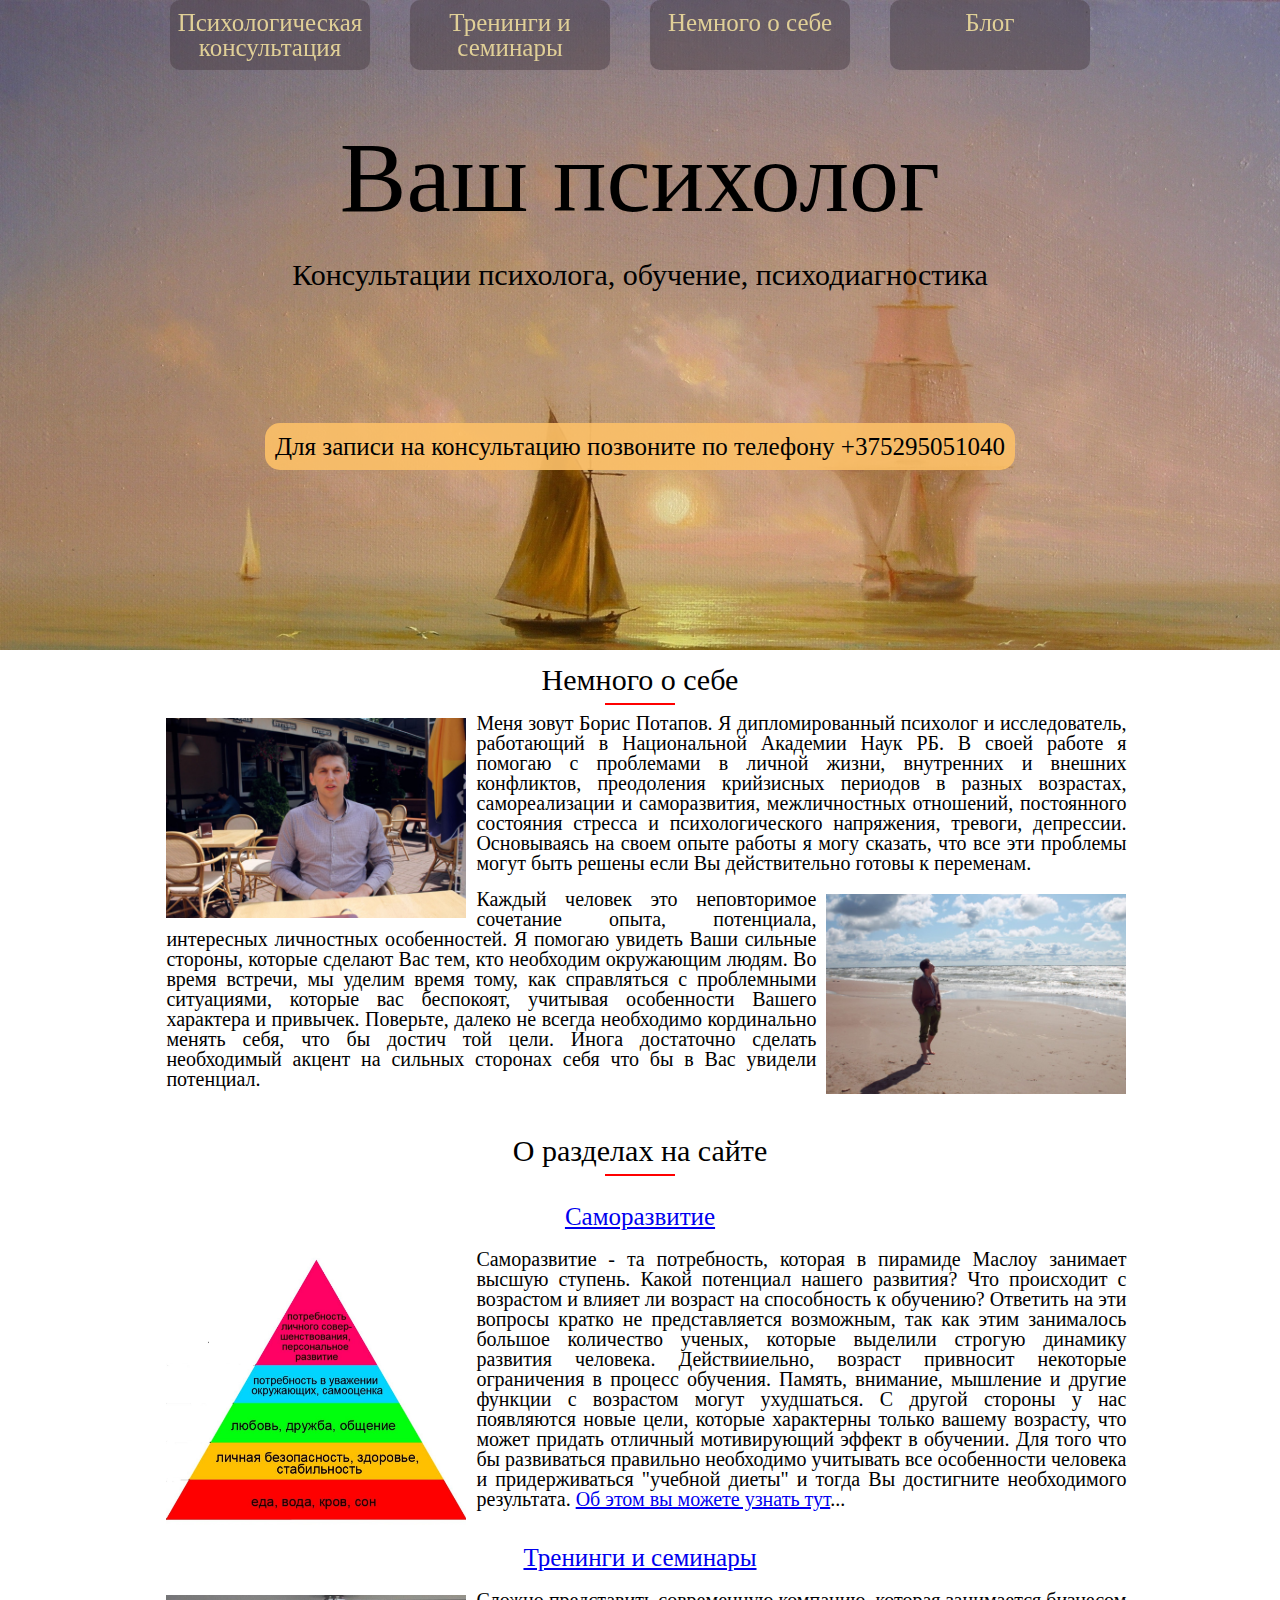
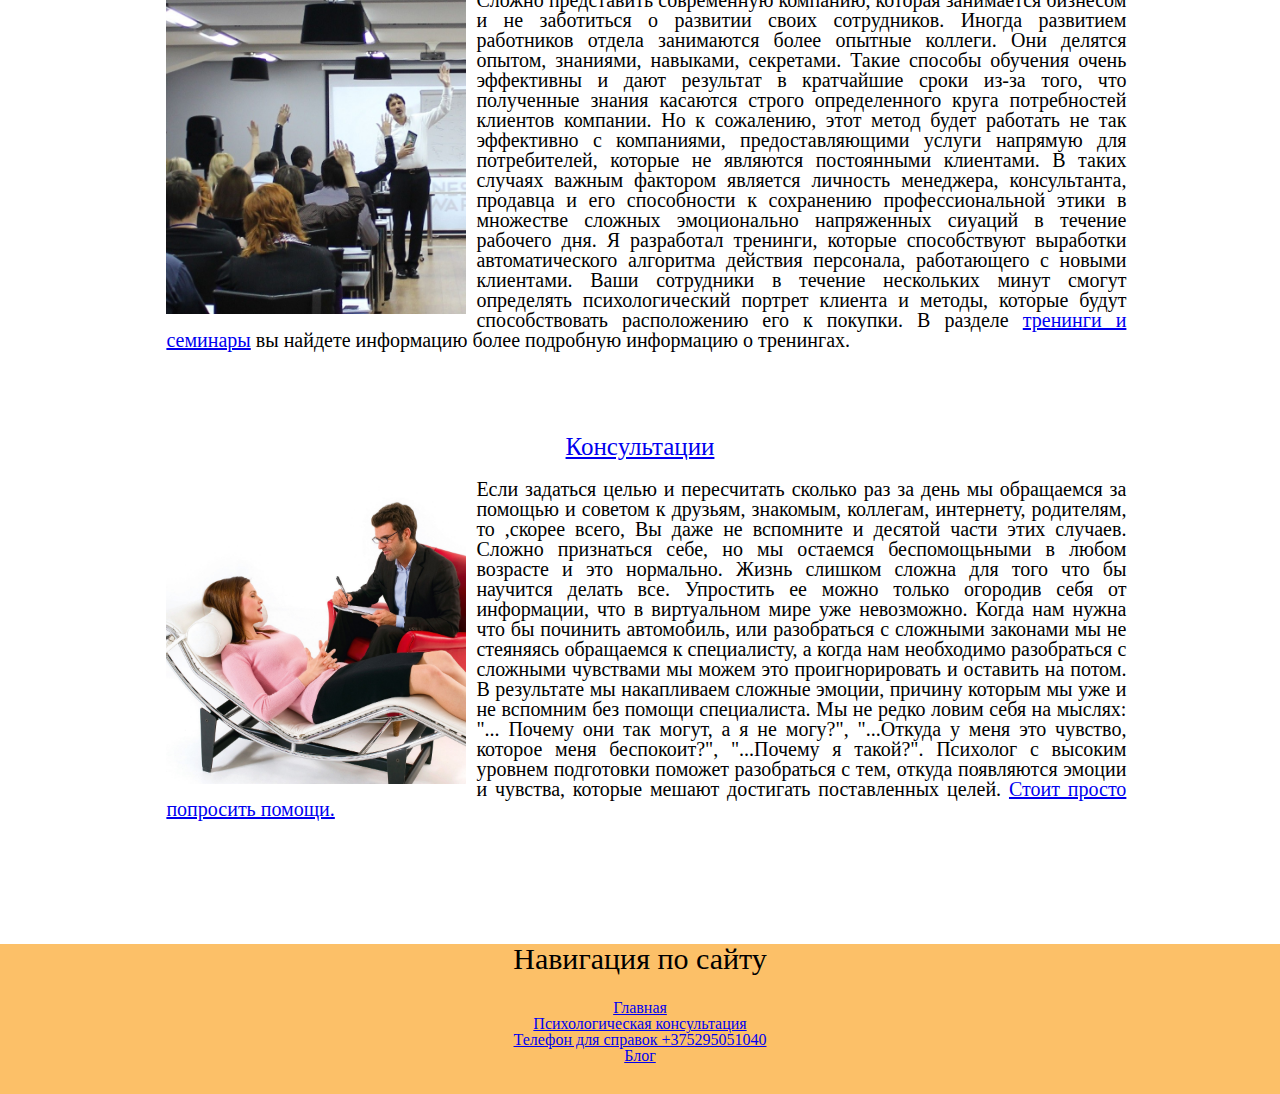
<file: index.html>
<!DOCTYPE html>
<html>
<head>
<meta charset = "utf-8"/>
<title> Ваш психолог </title>
<link rel="stylesheet" href="style.css">
</head>

<body id="body">
<div id="starting-page">
		<div id="conteiner">
			<ul id="touch-menu"> 
			<li id="menu-button" > <a href="#">Психологическая консультация</a></li>
				<li id="menu-button"><a href="#">Тренинги и семинары</a></li>
				<li id="menu-button"><a href="#"> Немного о себе </a> </li>
				<li id="menu-button"><a href="#"> Блог </a> </li>
			</ul>
			<nav id="nav">
			<ul id="menu">
				<li id="menu-button" > <a href="#">Психологическая консультация</a>
						<ul>
								
								<li id="b2" > Личностный рост
											<ul id="submenu">
												<li id="submenu-button"><a href="Vizualnaia_psychodiagnostika.html">Визуальная психодиагностика</a></li>
												<li id="submenu-button"> <a href="Komunikacii.html">Построение коммуникации</a></li>
												<li id="submenu-button"><a href="Obychenie.html">Эффективное обучение</a></li>
											</ul>
								
								</li>
								<li id="b2"><a href="depressia.html"> Депрессия, тревожности, страхи</a></li>

						</ul>
				</li>
				<li id="menu-button"><a href="#">Тренинги и семинары</a>
					<ul>
							<li id="b3" > <a href="#">Для HR-специалистов</a>
								<ul id="submenu2">
									<li id="submenu2-button"><a href="HR.html">Как увидеть сильные и слабые стороны будущего работника?</a>
									</li>
								</ul>
							</li >
							<li id="b3" > Для менеджеров
								<ul id="submenu2">
									<li id="submenu2-button"><a href="maneger.html">Как увидеть сильные и слабые стороны подчиненного?</a>
									</li>
								</ul>
							</li >
							<li id="b3" > Для продавцов
								<ul id="submenu2">
									<li id="submenu2-button"><a href="Prodavcu.html">Как видеть характер покупателя?</a>
									</li>
								</ul>
							</li >
							<li id="b3" > Для родителей
								<ul id="submenu2">
									<li id="submenu2-button"><a href="Roditel.html">Как увидеть способности ребенка и помочь их развить</a>
									</li>
								</ul>
							</li >
					</ul>
				</li>
				<li id="menu-button"><a href="#"> Немного о себе </a> </li>
				<li id="menu-button"><a href="#"> Блог </a> </li>
			</ul>
			</nav>
		</div>
	<br/>
	<br/>
    <br/>
	<br/>
	<br/>
	<br/>
	<br/>
	<br/>

					<div align="center"><span  id="class1" > Ваш психолог </span></div>
					<br/>
					<br/>
					<div align="center"><span id="class2"> Консультации психолога, обучение, психодиагностика</span></div>
					<br/>
					<br/>
	<br/>
	<br/>
	<br/>
	<br/>
	<br/>
	<br/>
	<br/>
					<div id="phone" "><span id="button"> Для  записи на консультацию позвоните по телефону +375295051040</span></div>
					
</div>
<div > 
		<div  >

			<h1 id="about" > Немного о себе </h1> 
			<hr>
			
					<p id="text"> <img src="img/I1.jpg" 
					width="300"  alt="Иллюстрация" align="left" vspace="5" hspace="5" id="picture-left"> 
					Меня зовут Борис Потапов. Я дипломированный психолог и исследователь, работающий в Национальной Академии Наук РБ.
					В своей работе я помогаю с проблемами в личной жизни, внутренних и внешних конфликтов, преодоления крийзисных периодов в разных возрастах, самореализации и саморазвития, 
					 межличностных отношений, постоянного состояния стресса и психологического напряжения, тревоги, депрессии. Основываясь на своем опыте работы я могу сказать,
					 что все эти проблемы могут быть решены если Вы действительно готовы к переменам.					
					</p>
					<br/>
					<p id="text"> <img src="img/I2.jpg" width="300"  alt="Иллюстрация" align="right" vspace="5" hspace="5" id="picture-right">
					Каждый человек это неповторимое сочетание опыта, потенциала, интересных личностных особенностей.
					Я помогаю увидеть Ваши сильные стороны, которые сделают Вас тем, кто необходим окружающим людям. 
					Во время встречи, мы уделим время тому, как справляться с проблемными ситуациями, которые вас беспокоят, учитывая особенности Вашего характера и привычек. Поверьте, 
					 далеко не всегда необходимо кординально менять себя, что бы достич той цели. Инога достаточно сделать необходимый акцент на сильных сторонах себя что бы в Вас увидели потенциал. 
					</p>
					<br/>

					<br/>
		
		</div >
</div >
<h1 id="about" > О разделах на сайте </h1>
<hr>
<h2 id="patrofsite" ><a href="Obychenie.html">Саморазвитие</a>  </h2>
	<div>
			<p id="text"> <img src="img/саморазвитие.jpg" 
					width="300"  alt="Иллюстрация" align="left" vspace="5" hspace="5" id="picture-left"> 
					Саморазвитие - та потребность, которая в пирамиде Маслоу занимает высшую ступень.
 Какой потенциал нашего развития? Что происходит с возрастом и влияет ли возраст на способность к обучению? Ответить на эти вопросы кратко
не представляется возможным, так как этим занималось большое количество ученых, которые выделили строгую динамику развития человека.
Действииельно, возраст привносит некоторые ограничения в процесс обучения. Память, внимание, мышление и другие функции с возрастом могут ухудшаться. 
С другой стороны у нас появляются новые цели,
 которые характерны только вашему возрасту, что может придать отличный мотивирующий эффект в обучении.
 Для того что бы развиваться правильно необходимо учитывать все особенности человека и придерживаться "учебной диеты" и тогда Вы достигните необходимого результата. <a href="Obychenie.html">Об этом вы можете узнать тут</a>... </p>
				
	</div>
			<br/>	
	
	<div>
	 <h2 id="patrofsite" ><a href="Obychenie.html">Тренинги и семинары</a>  </h2>
	<p id="text"> <img src="img/тренинг1.jpg" 
					width="300"  alt="Иллюстрация" align="left" vspace="5" hspace="5" id="picture-left"> 
					Сложно представить современную компанию, которая занимается бизнесом и не заботиться о развитии своих сотрудников. 
					Иногда развитием работников отдела занимаются более опытные коллеги. Они делятся опытом, знаниями, навыками, секретами. Такие способы обучения очень эффективны
					и дают результат в кратчайшие сроки из-за того, что полученные знания касаются строго определенного круга потребностей клиентов компании. Но к сожалению, этот метод
					будет работать не так эффективно с компаниями, предоставляющими услуги напрямую для потребителей, которые не являются постоянными клиентами.
					В таких случаях важным фактором является личность менеджера, консультанта, продавца и его способности к сохранению профессиональной этики в множестве сложных эмоционально напряженных
					сиуаций в течение рабочего дня. Я разработал тренинги, которые способствуют выработки автоматического алгоритма действия персонала, работающего с новыми клиентами.
					 Ваши сотрудники в течение нескольких минут смогут определять психологический портрет клиента и методы, которые будут способствовать расположению его к покупки.
					 В разделе <a href="Obychenie.html">тренинги и семинары</a> вы найдете информацию более подробную информацию о тренингах.</p>
	</div>
	<br/>
	<br/>
	<br/>
	<br/>
<div id="consultation"> <h2 id="patrofsite" ><a href="depressia.html">Консультации</a>  </h2>
	<p id="text"> <img src="img/консультация1.jpg" 
					width="300"  alt="Иллюстрация" align="left" vspace="5" hspace="5" id="picture-left"> 
					Если задаться целью и пересчитать сколько раз за день мы обращаемся за помощью и советом к друзьям, знакомым, коллегам, интернету, родителям, то
					,скорее всего, Вы даже не вспомните и десятой части этих случаев. Сложно признаться себе, но мы остаемся беспомощьными в любом возрасте и это нормально. 
					Жизнь слишком сложна для того что бы научится делать все. Упростить ее можно только огородив себя от информации, что в виртуальном мире уже невозможно.
					Когда нам нужна что бы починить автомобиль, или разобраться с сложными законами мы не стеяняясь обращаемся к специалисту,
					а когда нам необходимо разобраться с сложными чувствами мы можем это проигнорировать и оставить на потом. В результате мы накапливаем сложные эмоции, причину которым 
					мы уже и не вспомним без помощи специалиста. Мы не редко ловим себя на мыслях: "... Почему они так могут, а я не могу?", "...Откуда у меня это чувство, которое меня беспокоит?", "...Почему я такой?".
					Психолог с высоким уровнем подготовки поможет разобраться с тем, откуда появляются эмоции и чувства, которые мешают достигать поставленных целей. <a href="depressia.html">Стоит просто попросить помощи.</a></p>
	</div>
		
	<br/>
	<br/>
	<br/>
	<br/>
	<br/>
	<br/>
	<br/>
	<br/>
	<br/>
	<br/>
	<br/>
	<br/>
	<br/>
	<br/>
	<br/>
	<br/>
	<br/>
	<br/>
	<br/>
	<br/>
	<div id="footer"> 
		<h2 id="h2">Навигация по сайту</h2> 
		<br/>
		<p id="p">
		<a href="index.html"> Главная </a>
			<br/>
			<a href="#"> Психологическая консультация </a>
			<br/>
			<a href="#">Телефон для справок +375295051040 </a>
			<br/>
			<a href="#">Блог </a>
			<br/>
		</p>
		<br/>
	</div>

</body>

</html>
</file>
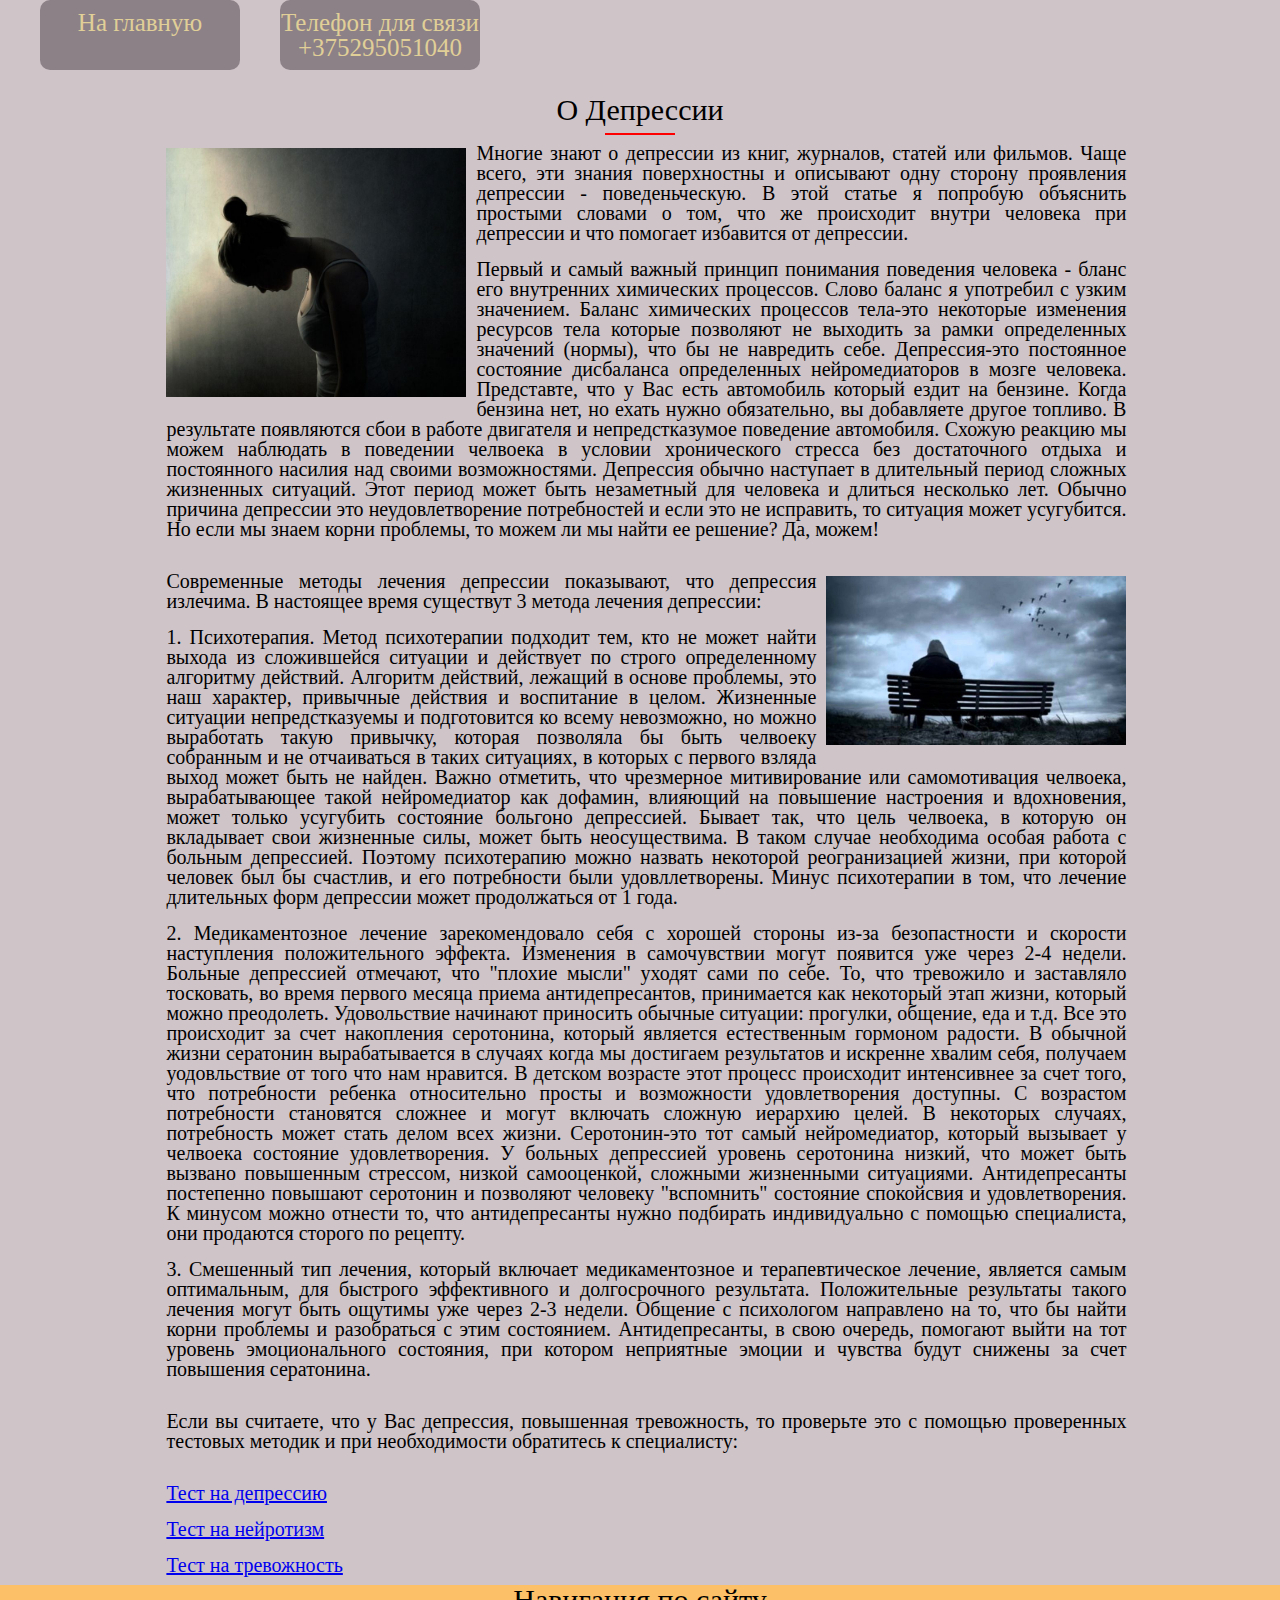
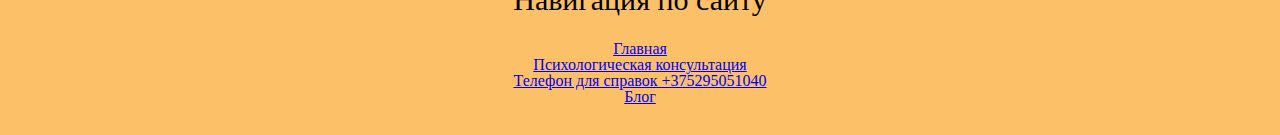
<file: depressia.html>
<!DOCTYPE html>
<html>
<head>
<meta charset = "utf-8"/>
<title> Ваш психолог </title>
<link rel="stylesheet" href="style.css">
</head>
<body id="starting-page-roditel">
<div >
	<ul id="menu">
		<li id="menu-button"> <a href="index.html">На главную</a>
		<li id="menu-button"><a href="#"> Телефон для связи +375295051040 </a> </li>
	</ul> 
</div>
<br/>
<br/>
<br/>
<br/>
<br/>
<div >

			<h1 id="about" > О Депрессии </h1> 
			<hr>
					
					<p id="text"><img src="img/депрессия1.jpg" 
					width="300"  alt="Иллюстрация" align="left" vspace="5" hspace="5" id="picture-left"> Многие знают о депрессии из книг, журналов, статей или фильмов. Чаще всего, эти знания 
					поверхностны и описывают одну сторону проявления депрессии - поведеньческую. В этой статье я попробую объяснить простыми словами о том, что же происходит внутри человека при депрессии и 
					что помогает избавится от депрессии.
					</p>
					<br/>
					<p id="text"> Первый и самый важный принцип понимания поведения человека - бланс его внутренних химических процессов. Слово баланс я употребил с узким значением.
					Баланс химических процессов тела-это некоторые изменения ресурсов тела которые позволяют не выходить за рамки определенных значений (нормы), что бы не навредить себе. Депрессия-это 
					постоянное состояние дисбаланса определенных нейромедиаторов в мозге человека. Представте, что у Вас есть автомобиль который ездит на бензине. 
					Когда бензина нет, но ехать нужно обязательно, вы добавляете другое топливо. В результате появляются сбои в работе двигателя и непредстказумое поведение автомобиля. 
					Схожую реакцию мы можем наблюдать в поведении челвоека в условии хронического стресса без достаточного отдыха и постоянного насилия над своими возможностями.
					Депрессия обычно наступает в длительный период сложных жизненных ситуаций. Этот период может быть незаметный для человека и длиться несколько лет. 
					Обычно причина депрессии это неудовлетворение потребностей и если это не исправить, то ситуация может усугубится. 
					Но если мы знаем корни проблемы, то можем ли мы найти ее решение? Да, можем!</p>
					<br/>
<br/>	
	<p id="text"> <img src="img/депрессия2.jpg" 
					width="300"  alt="Иллюстрация" align="right" vspace="5" hspace="5" id="picture-right"> Современные методы лечения депрессии показывают, что депрессия
					излечима. В настоящее время существут 3 метода лечения депрессии:</p>
					<br/>
					<p id="text">1. Психотерапия. Метод психотерапии подходит тем, кто не может найти выхода из сложившейся ситуации и действует по строго определенному алгоритму действий.
					Алгоритм действий, лежащий в основе проблемы, это наш характер, привычные действия и воспитание в целом. Жизненные ситуации непредстказуемы и подготовится ко всему невозможно, 
					но можно выработать такую привычку, которая позволяла бы быть челвоеку собранным и не отчаиваться в таких ситуациях, в которых с первого взляда выход может быть не найден. 
					Важно отметить, что чрезмерное митивирование или самомотивация челвоека, вырабатывающее такой нейромедиатор как дофамин, влияющий на повышение настроения и вдохновения,
					может только усугубить состояние
						больгоно депрессией. Бывает так, что цель челвоека, в которую он вкладывает свои жизненные силы, может быть неосуществима. В таком случае необходима особая работа с больным депрессией. 
						Поэтому психотерапию можно назвать некоторой реогранизацией жизни, при которой человек был бы счастлив, и его потребности были удовллетворены. 
						Минус психотерапии в том, что 
						лечение длительных форм депрессии может продолжаться от 1 года.</p><br/>
					<p id="text">2. Медикаментозное лечение зарекомендовало себя с хорошей стороны из-за безопастности и скорости наступления положительного эффекта.
					Изменения в самочувствии могут 
					появится уже через 2-4 недели.
					Больные депрессией отмечают, что "плохие мысли" уходят сами по себе. То, что тревожило и заставляло тосковать, во время первого месяца приема антидепресантов, 
					принимается как некоторый этап жизни, 
					который можно преодолеть.
					 Удовольствие начинают приносить обычные ситуации: прогулки, общение, еда и т.д. Все это происходит за счет накопления серотонина, который является естественным гормоном
					 радости. В обычной жизни сератонин вырабатывается в случаях когда мы достигаем результатов и искренне хвалим себя, получаем уодовльствие от того что нам нравится. 
					 В детском возрасте этот процесс происходит интенсивнее за счет того, что потребности ребенка относительно просты и возможности удовлетворения доступны. 
					 С возрастом потребности становятся сложнее и могут включать сложную иерархию целей. В некоторых случаях, 
					потребность может стать делом всех жизни. Серотонин-это тот самый нейромедиатор, который вызывает у челвоека состояние удовлетворения.
					У больных депрессией уровень серотонина низкий, что может быть вызвано 
					повышенным стрессом, низкой самооценкой, сложными жизненными ситуациями. 
					Антидепресанты постепенно повышают серотонин и позволяют человеку "вспомнить" состояние спокойсвия и удовлетворения.
					К минусом можно отнести то, что антидепресанты нужно подбирать индивидуально с помощью специалиста, они продаются сторого по рецепту. </p>
					<br/><p id="text">3. Смешенный тип лечения, который включает медикаментозное и терапевтическое лечение, является самым оптимальным, для быстрого эффективного и долгосрочного 
результата. Положительные результаты такого лечения могут быть ощутимы уже через 2-3 недели. Общение с психологом направлено на то, что бы найти корни проблемы и разобраться с этим состоянием. 
Антидепресанты, в свою очередь, помогают выйти на тот уровень эмоционального состояния, при котором неприятные эмоции и чувства будут снижены за счет повышения сератонина. </p>
	<br/>	
<br/>	
	<p id="text"> Если вы считаете, что у Вас депрессия, повышенная тревожность, то проверьте это с помощью проверенных тестовых методик и при необходимости обратитесь к специалисту:</p>
	<br/>				
		
<br/>
		<p id="text"><a href="https://wikigrowth.ru/tests/test-depressii/">Тест на депрессию</a></p>
<br/>
	<p id="text"><a href="https://psycho-test.org/test.php/test/7">Тест на нейротизм</a></p>
<br/>	
	<p id="text"><a href="https://psychojournal.ru/tests_online/127-test-na-uroven-trevozhnosti-spilbergera-hanina.html">Тест на тревожность</a></p>
		</div>
			<div id="footer"> 
		<h2 id="h2">Навигация по сайту</h2> 
		<br/>
		<p id="p">
		<a href="index.html"> Главная </a>
			<br/>
			<a href="#"> Психологическая консультация </a>
			<br/>
			<a href="#">Телефон для справок +375295051040 </a>
			<br/>
			<a href="#">Блог </a>
			<br/>
		</p>
		<br/>
	</div>
</body>
</html>
</file>
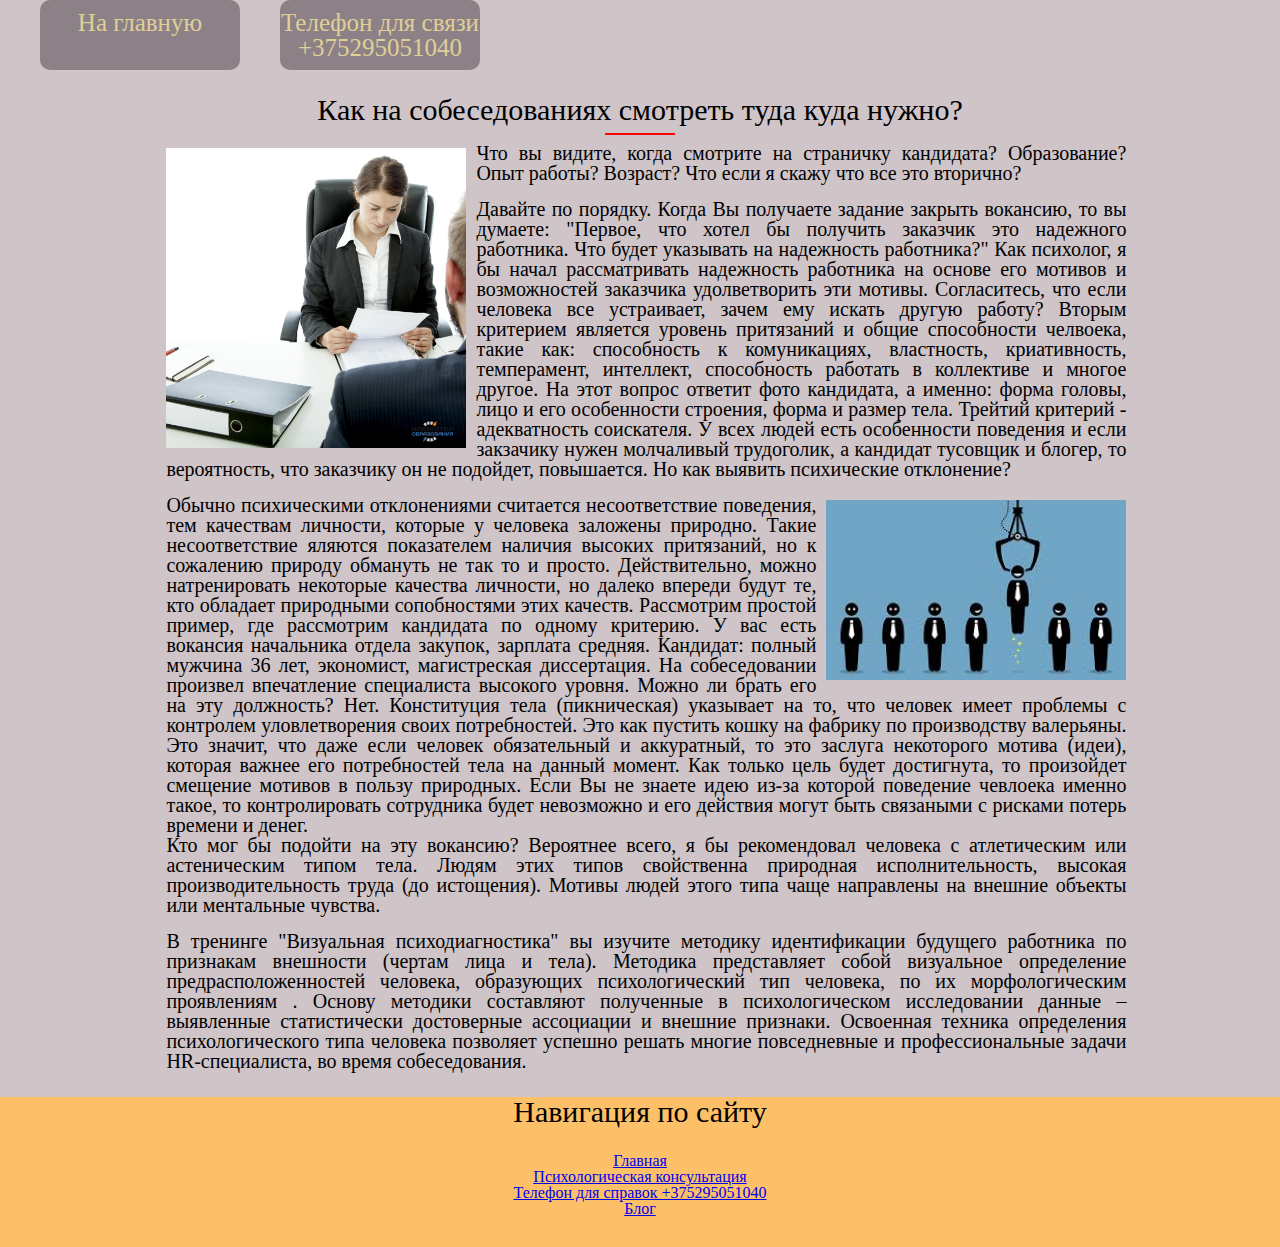
<file: HR.html>
<!DOCTYPE html>
<html>
<head>
<meta charset = "utf-8"/>
<title> Ваш психолог </title>
<link rel="stylesheet" href="style.css">
</head>
<body id="starting-page-roditel">
<div >
	<ul id="menu">
		<li id="menu-button"> <a href="index.html">На главную</a>
				
		<li id="menu-button"><a href="#"> Телефон для связи +375295051040 </a> </li>
	</ul> 
</div>
<br/>
<br/>
<br/>
<br/>
<br/>
<div >

			<h1 id="about" > Как на собеседованиях смотреть туда куда нужно? </h1> 
			<hr>
			
					<p id="text"> <img src="img/hr2.jpg" 
					width="300"  alt="Иллюстрация" align="left" vspace="5" hspace="5" id="picture-left">  
					 Что вы видите, когда смотрите на страничку кандидата? Образование? Опыт работы? Возраст? Что если я скажу что все это вторично?</p>
					<br/>
					<p id="text"> Давайте по порядку. Когда Вы получаете задание закрыть вокансию, то вы думаете: "Первое, что хотел бы получить заказчик это надежного работника.
					Что будет указывать на надежность работника?" Как психолог, я бы начал рассматривать надежность работника на основе его мотивов и возможностей заказчика 
					удолветворить эти мотивы. Согласитесь, что если человека все устраивает, зачем ему искать другую работу? Вторым критерием является уровень притязаний 
					и общие способности челвоека, такие как: способность к комуникациях, властность, криативность, темперамент, интеллект, способность работать в коллективе и многое другое. 
					На этот вопрос ответит фото кандидата, а именно: форма головы, лицо и его 
					особенности строения, форма и размер тела. Трейтий критерий - адекватность соискателя. 
					У всех людей есть особенности поведения и если закзачику нужен молчаливый трудоголик, а кандидат тусовщик и блогер, то вероятность, 
					что заказчику он не подойдет, повышается. Но как выявить психические отклонение? 
					</p>
					<br/>
					<p id="text"> <p id="text"> <img src="img/hr1.jpg" 
					width="300"  alt="Иллюстрация" align="right" vspace="5" hspace="5" id="picture-right"> 
					Обычно психическими отклонениями считается несоответствие поведения, тем качествам личности,
					которые у человека заложены природно. Такие несоответствие яляются показателем наличия высоких притязаний, но к сожалению природу обмануть не так то и просто.
					Действительно, можно натренировать некоторые качества личности, но далеко впереди будут те, кто обладает природными сопобностями этих качеств.
					Рассмотрим простой пример, где рассмотрим кандидата по одному критерию. У вас есть вокансия начальника отдела закупок, зарплата средняя. 
					Кандидат: полный мужчина 36 лет, экономист, магистреская диссертация.
					На собеседовании произвел впечатление специалиста высокого уровня. Можно ли брать его на эту должность? Нет. 
					Конституция тела (пикническая) указывает на то, что человек имеет проблемы с контролем уловлетворения своих потребностей. Это как пустить кошку на фабрику 
					по производству валерьяны. Это значит, что даже если человек обязательный и аккуратный, то это заслуга некоторого мотива (идеи),
					которая важнее его потребностей тела на данный момент. Как только цель будет достигнута, то произойдет смещение мотивов в пользу природных.
					Если Вы не знаете идею из-за которой поведение чевлоека именно такое, то контролировать сотрудника будет невозможно и его действия могут быть 
					связаными с рисками потерь времени и денег.
					
					</p>
					<p id="text">Кто мог бы подойти на эту вокансию? Вероятнее всего, я бы рекомендовал человека с атлетическим или астеническим типом тела. Людям этих типов
					свойственна природная исполнительность, высокая производительность труда (до истощения). Мотивы людей этого типа чаще направлены на внешние объекты или 
					ментальные чувства.</p>
					<br/>
					<p id="text">В тренинге "Визуальная психодиагностика"  вы изучите методику идентификации будущего работника по признакам внешности (чертам лица и тела).  
					Методика представляет собой визуальное определение предрасположенностей человека, образующих психологический тип человека, по их морфологическим проявлениям . 
					Основу методики составляют полученные в психологическом исследовании данные – выявленные статистически достоверные ассоциации и внешние признаки.
					Освоенная техника определения психологического типа человека позволяет успешно решать многие повседневные и профессиональные задачи HR-специалиста, во время собеседования.</p>
		
		</div>
		<br/>
				</div>
			<div id="footer"> 
		<h2 id="h2">Навигация по сайту</h2> 
		<br/>
		<p id="p">
		<a href="index.html"> Главная </a>
			<br/>
			<a href="#"> Психологическая консультация </a>
			<br/>
			<a href="#">Телефон для справок +375295051040 </a>
			<br/>
			<a href="#">Блог </a>
			<br/>
		</p>
		<br/>
	</div>
</body>
</html>
</file>
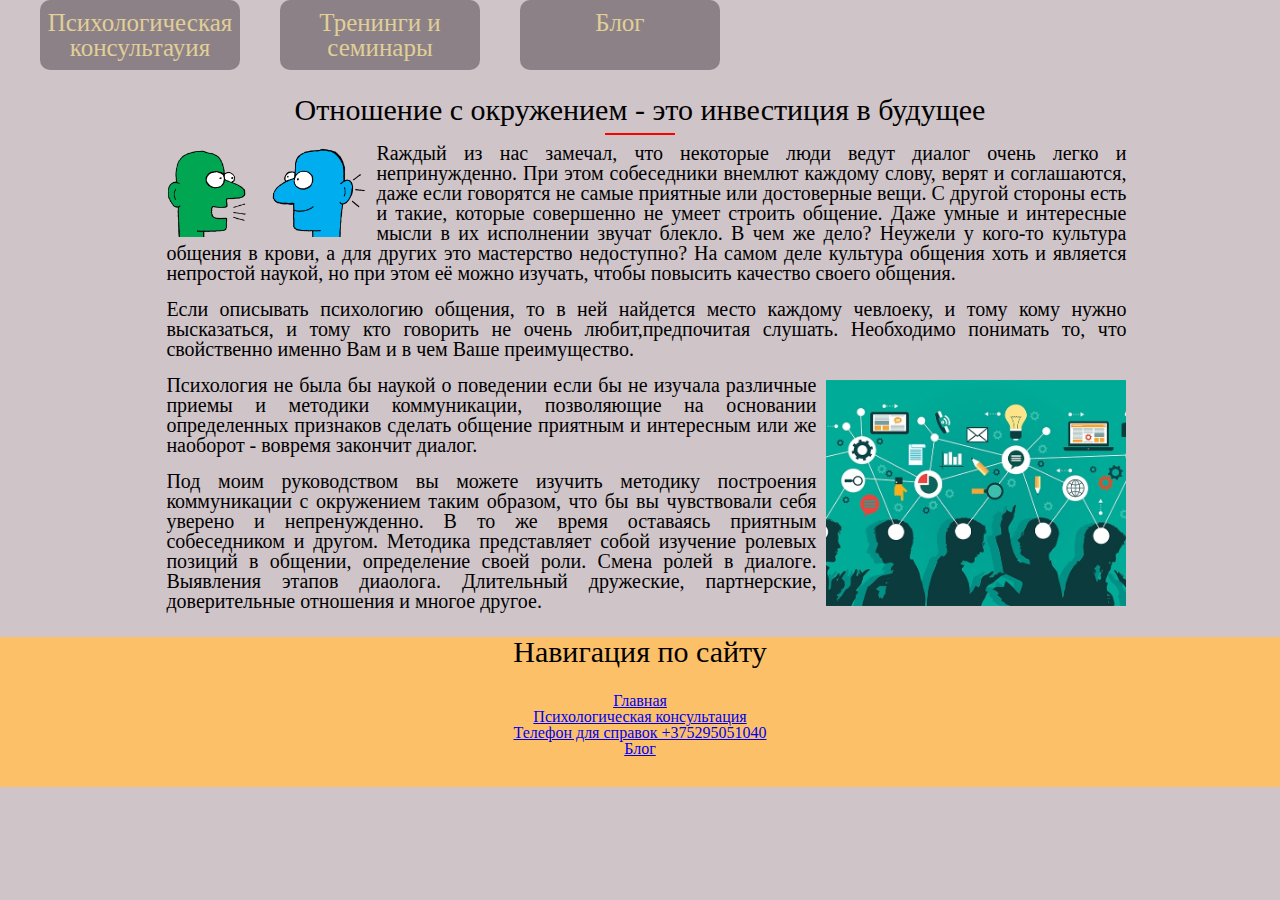
<file: Komunikacii.html>
<!DOCTYPE html>
<html>
<head>
<meta charset = "utf-8"/>
<title> Ваш психолог </title>
<link rel="stylesheet" href="style.css">
</head>
<body id="starting-page-roditel">
<div >
	<ul id="menu">
		<li id="menu-button"> <a href="index.html">Психологическая консультауия</a>
				<ul>
						
						<li id="b2" > Личностный рост
									<ul id="submenu">
										<li id="submenu-button"><a href="Vizualnaia_psychodiagnostika.html">Визуальная психодиагностика</a></li>
										<li id="submenu-button"> <a href="Komunikacii.html">Построение коммуникации</a></li>
										<li id="submenu-button"><a href="Obychenie.html">Эффективное обучение</a></li>
									</ul>
						
						</li>
						<li id="b2"><a href="depressia.html"> Депрессия, тревожности, страхи</a></li>

				</ul>
		</li>
		<li id="menu-button"><a href="#">Тренинги и семинары</a>
			<ul>
					<li id="b3" > <a href="#">Для HR-специалистов</a>
						<ul id="submenu2">
							<li id="submenu2-button"><a href="HR.html">Как увидеть сильные и слабые стороны будущего работника?</a>
							</li>
						</ul>
					</li >
					<li id="b3" > Для менеджеров
						<ul id="submenu2">
							<li id="submenu2-button"><a href="maneger.html">Как увидеть сильные и слабые стороны подчиненного?</a>
							</li>
						</ul>
					</li >
					<li id="b3" > Для продавцов
						<ul id="submenu2">
							<li id="submenu2-button"><a href="Prodavcu.html">Как видеть характер покупателя?</a>
							</li>
						</ul>
					</li >
					<li id="b3" > Для родителей
						<ul id="submenu2">
							<li id="submenu2-button"><a href="Roditel.html">Как увидеть способности ребенка и помочь их развить</a>
							</li>
						</ul>
					</li >
			</ul>
		</li>
		<li id="menu-button"><a href="#"> Блог </a> </li>
	</ul> 
</div>
<br/>
<br/>
<br/>
<br/>
<br/>
<div >

			<h1 id="about" > Отношение с окружением - это инвестиция в будущее </h1> 
			<hr>
			
					<p id="text"> <img src="img/коммуникациий.png" 
					width="200"  alt="Иллюстрация" align="left" vspace="5" hspace="5" id="picture-left">  
					Rаждый из нас замечал, что некоторые люди ведут диалог очень легко и непринужденно.
					При этом собеседники внемлют каждому слову, верят и соглашаются, даже если говорятся не самые приятные или достоверные вещи.

С другой стороны есть и такие, которые совершенно не умеет строить общение. Даже умные и интересные мысли в их исполнении звучат блекло.
В чем же дело? Неужели у кого-то культура общения  в крови, а для других это мастерство недоступно?
На самом деле культура   общения хоть и является непростой наукой, но при этом её можно изучать, чтобы повысить качество своего общения.</p>
					<br/>
					<p id="text">
					Если описывать психологию общения, то в ней найдется место каждому чевлоеку, и тому кому нужно высказаться, и тому кто говорить не очень любит,предпочитая слушать.
					Необходимо понимать то, что свойственно именно Вам и в чем Ваше преимущество.
					</p>
					<br/>
					<p id="text"> <p id="text"> <img src="img/комуникации2.jpg" 
					width="300"  alt="Иллюстрация" align="right" vspace="5" hspace="5" id="picture-right">  Психология не была бы наукой о поведении если бы не изучала различные приемы и методики коммуникации, позволяющие на основании определенных признаков
					сделать общение приятным и интересным или же наоборот - вовремя закончит диалог. </p>
					<br/>
					<p id="text"> Под моим руководством вы можете изучить методику построения коммуникации с окружением таким образом, что бы вы чувствовали себя уверено и непренужденно. 
В то же время оставаясь приятным собеседником и другом.					
					Методика представляет собой изучение ролевых позиций в общении, определение своей роли. Смена ролей в диалоге. Выявления этапов диаолога. Длительный дружеские, партнерские, доверительные отношения и многое другое.
					</p>
	<br/>				
		

		</div>
			<div id="footer"> 
		<h2 id="h2">Навигация по сайту</h2> 
		<br/>
		<p id="p">
		<a href="index.html"> Главная </a>
			<br/>
			<a href="#"> Психологическая консультация </a>
			<br/>
			<a href="#">Телефон для справок +375295051040 </a>
			<br/>
			<a href="#">Блог </a>
			<br/>
		</p>
		<br/>
	</div>
</body>
</html>
</file>
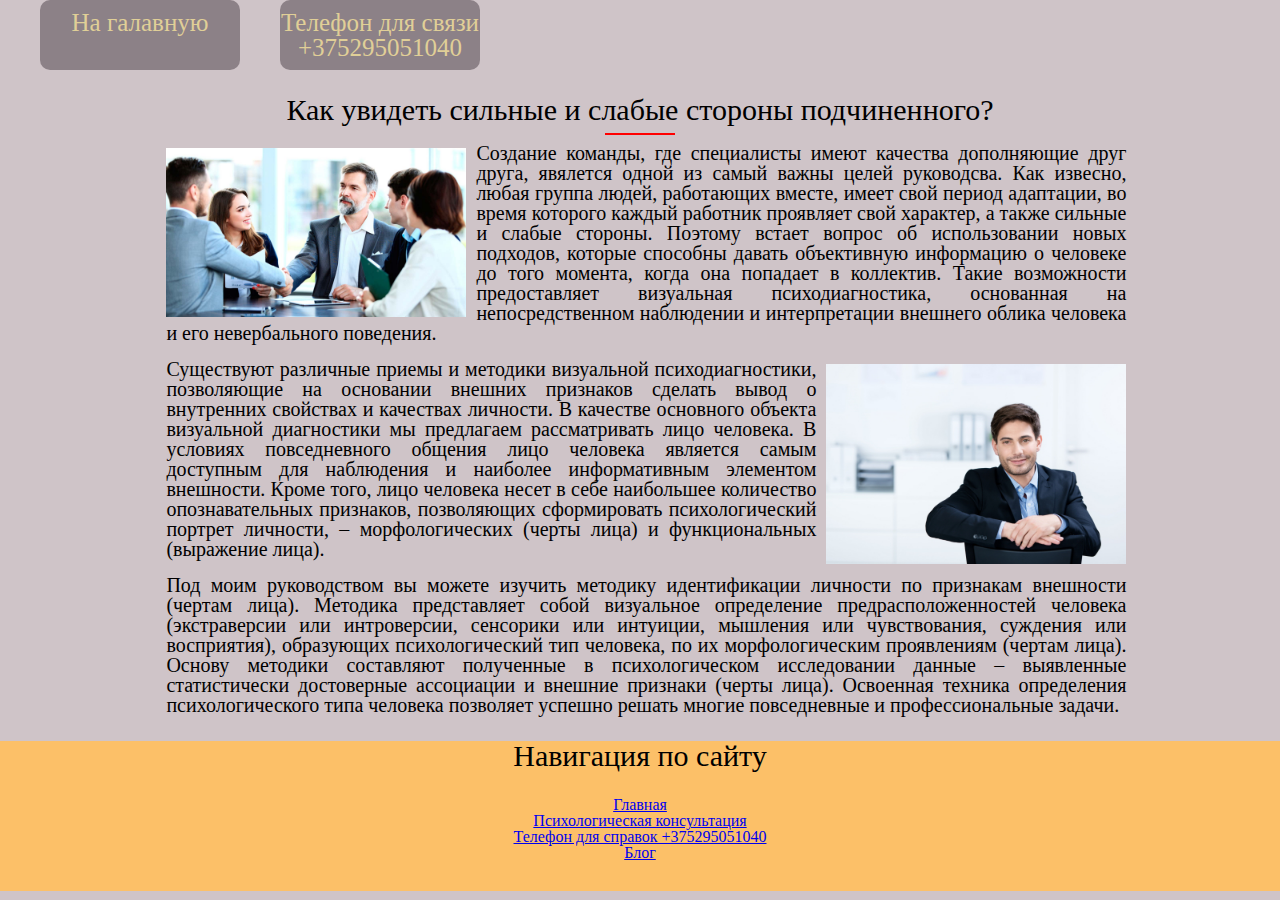
<file: maneger.html>
<!DOCTYPE html>
<html>
<head>
<meta charset = "utf-8"/>
<title> Ваш психолог </title>
<link rel="stylesheet" href="style.css">
</head>
<body id="starting-page-roditel">
<div >
	<ul id="menu">
		<li id="menu-button"> <a href="index.html">На галавную</a>
				
		</li>
		
		<li id="menu-button"><a href="#"> Телефон для связи +375295051040 </a> </li>
	</ul> 
</div>
<br/>
<br/>
<br/>
<br/>
<br/>
<div >

			<h1 id="about" > Как увидеть сильные и слабые стороны подчиненного? </h1> 
			<hr>
			
					<p id="text"> <img src="img/менеджер.jpg" 
					width="300"  alt="Иллюстрация" align="left" vspace="5" hspace="5" id="picture-left"> 
					Создание команды, где специалисты имеют качества дополняющие друг друга, явялется одной из самый важны целей руководсва. Как извесно, любая группа людей, работающих вместе, 
					имеет свой период адаптации, во время которого каждый работник проявляет свой характер, а также сильные и слабые стороны.
					Поэтому встает вопрос об использовании новых подходов, которые способны давать объективную информацию о человеке до того момента, когда она попадает в коллектив. 
					Такие возможности предоставляет визуальная психодиагностика, основанная на непосредственном наблюдении и интерпретации внешнего облика человека и его невербального поведения.
					</p>
					<br/>
					<p id="text"> <p id="text"> <img src="img/менеджер2.jpg" 
					width="300"  alt="Иллюстрация" align="right" vspace="5" hspace="5" id="picture-right"> Существуют различные приемы и методики 
					визуальной психодиагностики, позволяющие на основании внешних признаков сделать вывод о внутренних свойствах и качествах личности. 
					В качестве основного объекта визуальной диагностики мы предлагаем рассматривать лицо человека. В условиях повседневного общения лицо человека является 
					самым доступным для наблюдения и наиболее информативным элементом внешности. Кроме того, лицо человека несет в себе 
					наибольшее количество опознавательных признаков, позволяющих сформировать психологический портрет личности, – морфологических (черты лица) и
					функциональных (выражение лица).</p>
					<br/>
					<p id="text"> Под моим руководством вы можете изучить методику идентификации личности по признакам внешности (чертам лица).  
					Методика представляет собой визуальное определение предрасположенностей человека (экстраверсии или интроверсии, сенсорики или интуиции, 
					мышления или чувствования, суждения или восприятия), образующих психологический тип человека, по их морфологическим проявлениям (чертам лица). 
					Основу методики составляют полученные в психологическом исследовании данные – выявленные статистически достоверные ассоциации и внешние признаки 
					(черты лица). Освоенная техника определения психологического типа человека позволяет успешно решать многие повседневные и профессиональные задачи.</p>
	<br/>				
		

		</div>
			<div id="footer"> 
		<h2 id="h2">Навигация по сайту</h2> 
		<br/>
		<p id="p">
		<a href="index.html"> Главная </a>
			<br/>
			<a href="#"> Психологическая консультация </a>
			<br/>
			<a href="#">Телефон для справок +375295051040 </a>
			<br/>
			<a href="#">Блог </a>
			<br/>
		</p>
		<br/>
	</div>
</body>
</html>
</file>
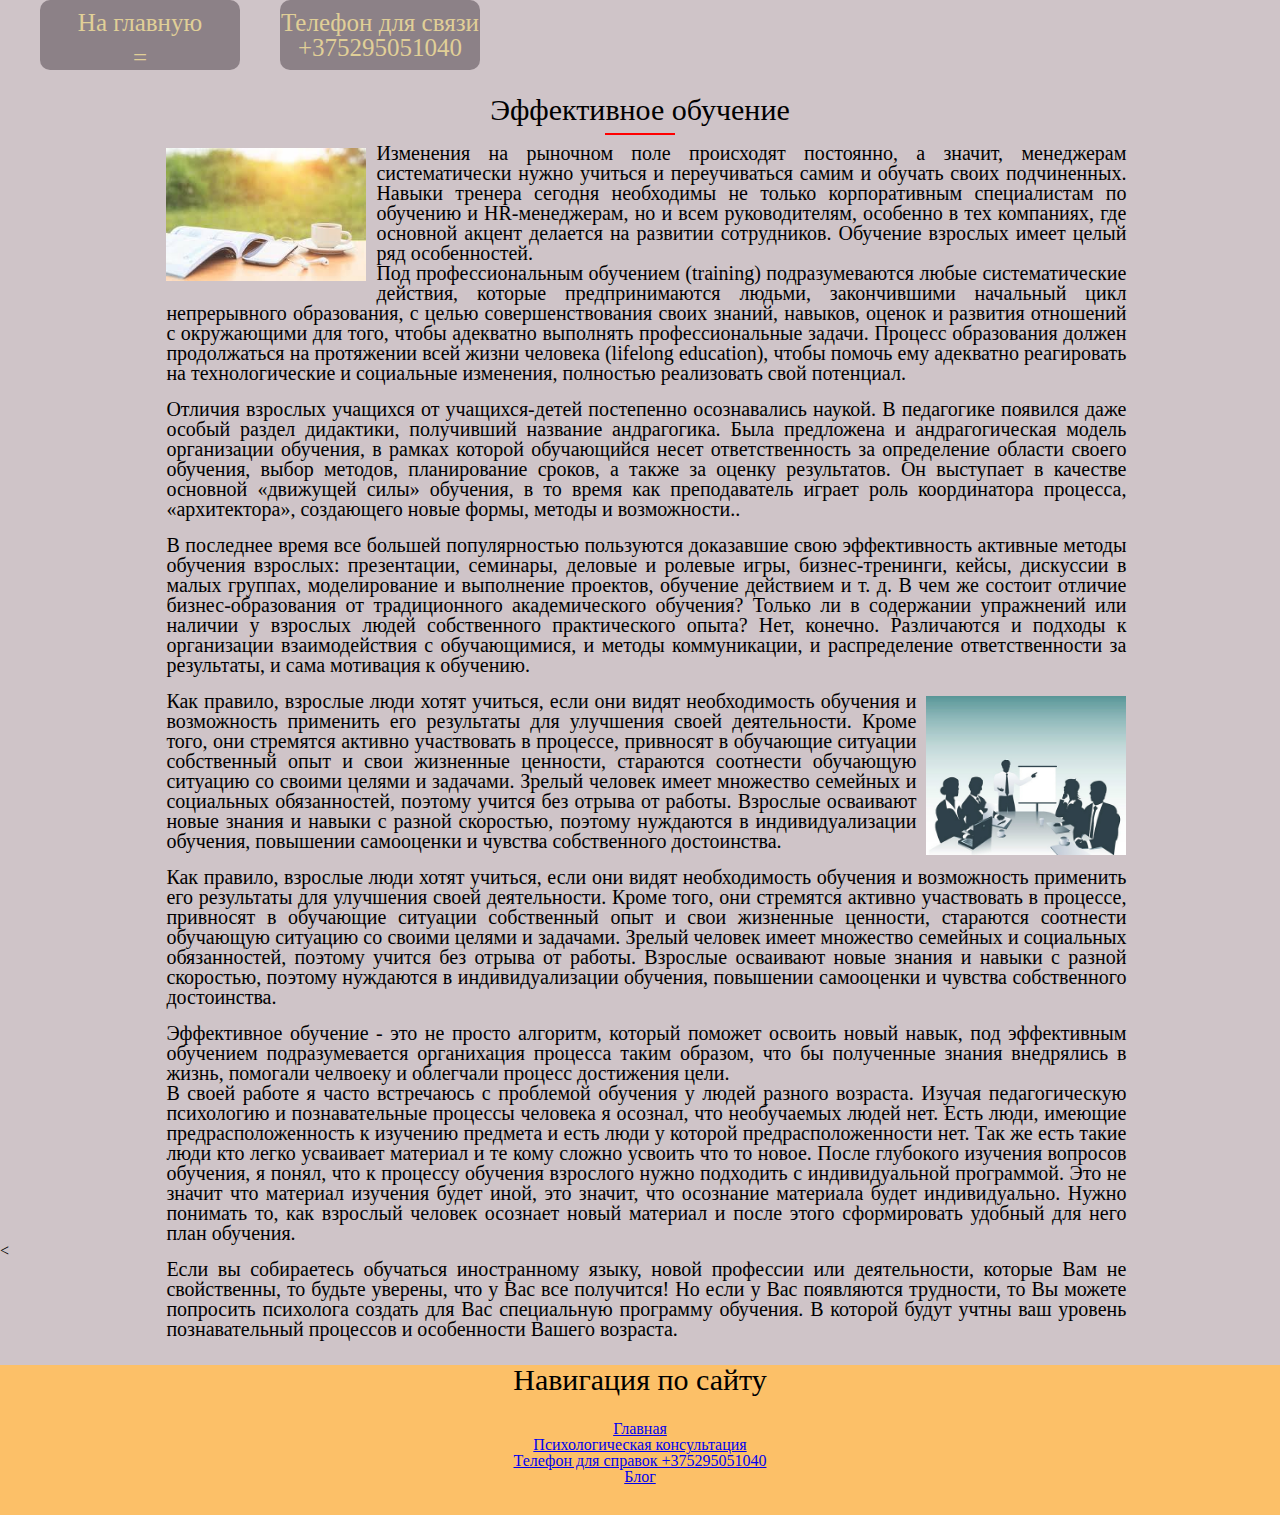
<file: Obychenie.html>
<!DOCTYPE html>
<html>
<head>
<meta charset = "utf-8"/>
<title> Ваш психолог </title>
<link rel="stylesheet" href="style.css">
</head>
<body id="starting-page-roditel">
<div >
	<ul id="menu">
		<li id="menu-button"> <a href="index.html">На главную</a>
				=
		<li id="menu-button"><a href="#"> Телефон для связи +375295051040 </a> </li>
	</ul> 
</div>
<br/>
<br/>
<br/>
<br/>
<br/>
<div >

			<h1 id="about" > Эффективное обучение </h1> 
			<hr>
			
					<p id="text"><img src="img/обучение.jpg" 
					width="200"  alt="Иллюстрация" align="left" vspace="5" hspace="5" id="picture-left">
					Изменения на рыночном поле происходят постоянно, а значит, менеджерам систематически нужно учиться и переучиваться самим и обучать своих подчиненных. Навыки тренера сегодня необходимы не только корпоративным специалистам по обучению
					и HR-менеджерам, но и всем руководителям, особенно в тех компаниях, где основной акцент делается на развитии сотрудников. Обучение взрослых имеет целый ряд особенностей.
					</p>
					
					<p id="text">Под профессиональным обучением (training) подразумеваются любые систематические действия, которые предпринимаются людьми, закончившими начальный цикл непрерывного образования, с целью совершенствования своих знаний, навыков, оценок и развития отношений с окружающими для того, чтобы адекватно выполнять профессиональные задачи. Процесс образования должен продолжаться на протяжении всей жизни человека
					(lifelong education), чтобы помочь ему адекватно реагировать на технологические и социальные изменения, полностью реализовать свой потенциал.</p>
					<br/>
					<p id="text">Отличия взрослых учащихся от учащихся-детей постепенно осознавались наукой. В педагогике появился даже особый раздел дидактики, получивший название андрагогика. Была предложена и андрагогическая модель организации обучения, в рамках которой обучающийся несет ответственность за определение области своего обучения, выбор методов, планирование сроков, а также за оценку результатов. Он выступает в качестве
					основной «движущей силы» обучения, в то время как преподаватель играет роль координатора процесса, «архитектора», создающего новые формы, методы и возможности..</p>
					<br/>
					<p id="text">В последнее время все большей популярностью пользуются доказавшие свою эффективность активные методы обучения взрослых: презентации, семинары, деловые и ролевые игры, бизнес-тренинги, кейсы, дискуссии в малых группах, моделирование и выполнение проектов, обучение действием и т. д. В чем же состоит отличие бизнес-образования от традиционного академического обучения? Только ли в содержании упражнений или наличии у взрослых людей собственного практического опыта? Нет,
					конечно. Различаются и подходы к организации взаимодействия с обучающимися, и методы коммуникации, и распределение ответственности за результаты, и сама мотивация к обучению.</p>
<br/>				
				<p id="text"> <p id="text"><img src="img/обучение2.jpg" 
					width="200"  alt="Иллюстрация" align="right" vspace="5" hspace="5" id="picture-right">Как правило, взрослые люди хотят учиться, если они видят необходимость обучения и возможность применить его результаты для улучшения своей деятельности. Кроме того, они стремятся активно участвовать в процессе, привносят в обучающие ситуации собственный опыт и свои жизненные ценности, стараются соотнести обучающую ситуацию со своими целями и задачами. Зрелый человек имеет множество семейных и социальных обязанностей, поэтому учится без отрыва от работы. 
				Взрослые осваивают новые знания и навыки с разной скоростью, поэтому нуждаются в индивидуализации обучения, повышении самооценки и чувства собственного достоинства.</p>
<br/>	
				<p id="text">Как правило, взрослые люди хотят учиться, если они видят необходимость обучения и возможность применить его результаты для улучшения своей деятельности. Кроме того, они стремятся активно участвовать в процессе, привносят в обучающие ситуации собственный опыт и свои жизненные ценности, стараются соотнести обучающую ситуацию со своими целями и задачами. Зрелый человек имеет множество семейных и социальных обязанностей, поэтому учится без отрыва от работы. 
				Взрослые осваивают новые знания и навыки с разной скоростью, поэтому нуждаются в индивидуализации обучения, повышении самооценки и чувства собственного достоинства.</p>
<br/>	
	<p id="text"> Эффективное обучение - это не просто алгоритм, который поможет освоить новый навык, под эффективным обучением подразумевается органихация процесса таким образом, что бы полученные знания внедрялись в жизнь, помогали челвоеку и облегчали процесс достижения цели.</p>
		<p id="text"> В своей работе я часто встречаюсь с проблемой обучения у людей разного возраста. Изучая педагогическую психологию и познавательные процессы человека я осознал, что необучаемых людей нет.
		 Есть люди, имеющие предрасположенность к изучению предмета и есть люди у которой предрасположенности нет. Так же есть такие люди кто легко усваивает материал и те кому сложно усвоить что то новое.
		 После глубокого изучения вопросов обучения, я понял, что к процессу обучения взрослого нужно подходить с индивидуальной программой. Это не значит что материал изучения будет иной, это значит, что осознание материала будет индивидуально.
		Нужно понимать то, как взрослый человек осознает новый материал	и после этого сформировать удобный для него план обучения.</p>
		<<p id="text"> Если вы собираетесь обучаться иностранному языку, новой профессии или деятельности, которые Вам не свойственны, то будьте уверены, что у Вас все получится! 
		Но если у Вас появляются трудности, то Вы можете попросить психолога создать для Вас специальную программу обучения. В которой будут учтны ваш уровень познавательный процессов и особенности Вашего возраста.</p>

	<br/>				
		

	</div>
		<div id="footer"> 
		<h2 id="h2">Навигация по сайту</h2> 
		<br/>
		<p id="p">
		<a href="index.html"> Главная </a>
			<br/>
			<a href="#"> Психологическая консультация </a>
			<br/>
			<a href="#">Телефон для справок +375295051040 </a>
			<br/>
			<a href="#">Блог </a>
			<br/>
		</p>
		<br/>
	</div>
</body>
</html>
</file>
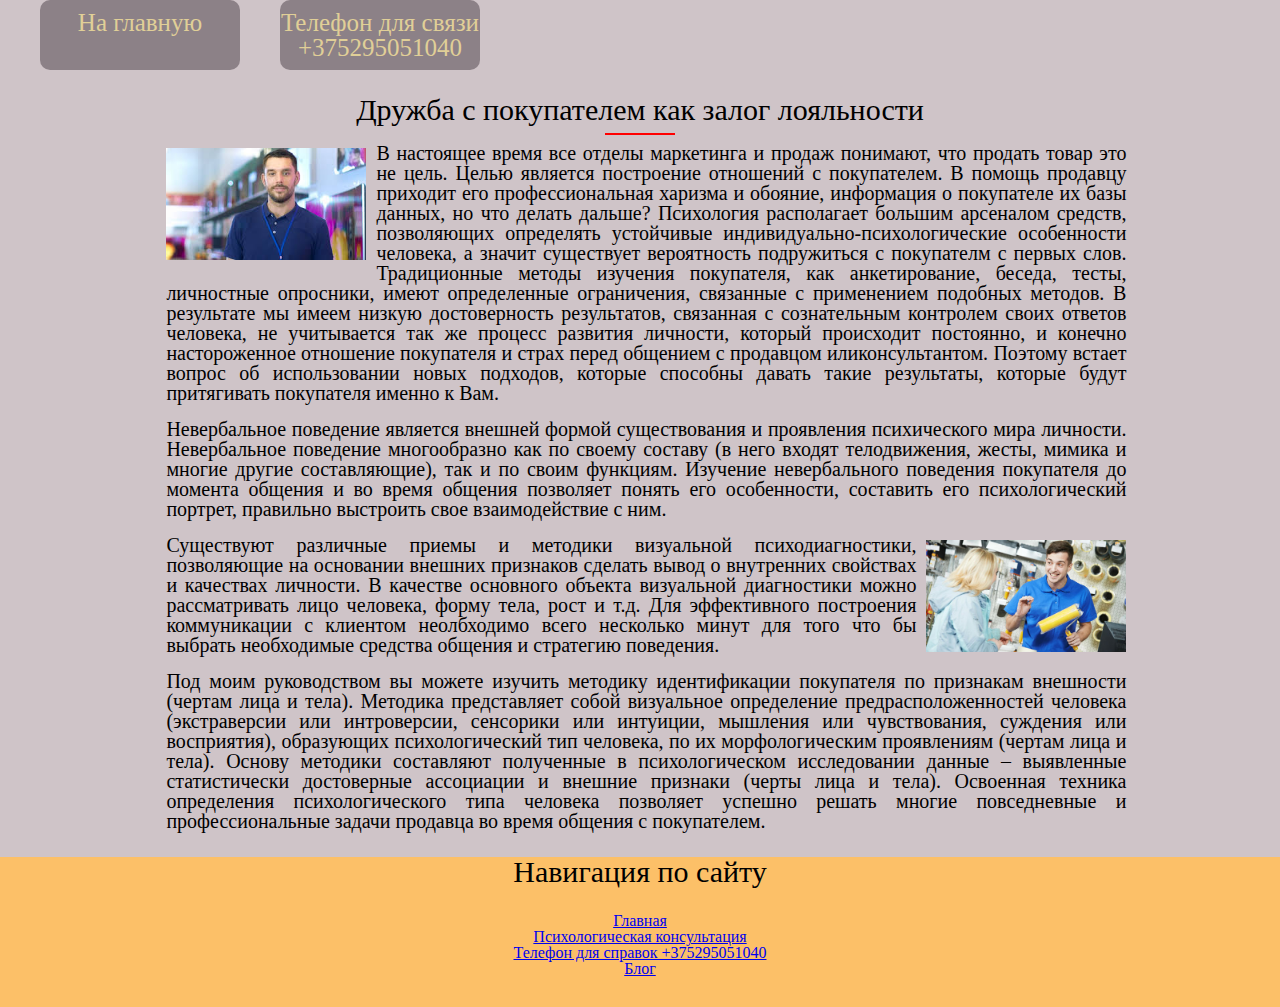
<file: Prodavcu.html>
<!DOCTYPE html>
<html>
<head>
<meta charset = "utf-8"/>
<title> Ваш психолог </title>
<link rel="stylesheet" href="style.css">
</head>
<body id="starting-page-roditel">
<div >
	<ul id="menu">
		<li id="menu-button"> <a href="index.html">На главную</a>
		
		<li id="menu-button"><a href="#"> Телефон для связи +375295051040 </a> </li>
	</ul> 
</div>
<br/>
<br/>
<br/>
<br/>
<br/>
<div >

			<h1 id="about" > Дружба с покупателем как залог лояльности </h1> 
			<hr>
			
					<p id="text"> <img src="img/консультант2.jpg" 
					width="200"  alt="Иллюстрация" align="left" vspace="5" hspace="5" id="picture-left"> 
					В настоящее время все отделы маркетинга и продаж понимают, что продать товар это не цель. Целью является построение отношений с покупателем.
					В помощь продавцу приходит его профессиональная харизма и обояние, информация о покупателе их базы данных, но что делать дальше? Психология располагает 
					большим арсеналом средств, позволяющих определять устойчивые индивидуально-психологические особенности человека, а значит существует вероятность подружиться с покупателм с первых слов.
					Традиционные методы изучения покупателя, как анкетирование, беседа, тесты, личностные опросники, имеют определенные ограничения, 
					связанные с применением подобных методов. В результате мы имеем низкую достоверность результатов, связанная с сознательным контролем своих ответов человека,
					не учитывается так же процесс развития личности, который происходит постоянно, и конечно настороженное отношение покупателя и страх перед общением с продавцом иликонсультантом.
					Поэтому встает вопрос об использовании новых подходов, которые способны давать такие результаты, которые будут притягивать покупателя именно к Вам. 
					</p>
					<br/>
					<p id="text"> Невербальное поведение является внешней формой существования и проявления психического мира личности. Невербальное поведение многообразно как по своему составу
					(в него входят телодвижения, жесты, мимика и многие другие составляющие), так и по своим функциям. 
					Изучение невербального поведения покупателя до момента общения и во время общения позволяет понять его особенности, 
					составить его психологический портрет, правильно выстроить свое взаимодействие с ним.</p>
					<br/>
					<p id="text"> <img src="img/консультант1.jpg" 
					width="200"  alt="Иллюстрация" align="right" vspace="5" hspace="5" id="picture-right">  Существуют различные приемы и методики визуальной психодиагностики, позволяющие на основании внешних признаков сделать вывод о внутренних 
					свойствах и качествах личности. В качестве основного объекта визуальной диагностики можно рассматривать лицо человека, форму тела, рост и т.д.
					Для эффективного построения коммуникации с клиентом неолбходимо всего несколько минут для того что бы выбрать необходимые средства общения и стратегию поведения. 
					</p>
					<br/>
					<p id="text"> Под моим руководством вы можете изучить методику идентификации покупателя по признакам внешности (чертам лица и тела).  
					Методика представляет собой визуальное определение предрасположенностей человека (экстраверсии или интроверсии, сенсорики или интуиции, 
					мышления или чувствования, суждения или восприятия), образующих психологический тип человека, по их морфологическим проявлениям (чертам лица и тела). 
					Основу методики составляют полученные в психологическом исследовании данные – выявленные статистически достоверные ассоциации и внешние признаки 
					(черты лица и тела). Освоенная техника определения психологического типа человека позволяет успешно решать многие повседневные и профессиональные задачи продавца во время общения с покупателем.</p>
		
		</div>
		<br/>
				</div>
			<div id="footer"> 
		<h2 id="h2">Навигация по сайту</h2> 
		<br/>
		<p id="p">
		<a href="index.html"> Главная </a>
			<br/>
			<a href="#"> Психологическая консультация </a>
			<br/>
			<a href="#">Телефон для справок +375295051040 </a>
			<br/>
			<a href="#">Блог </a>
			<br/>
		</p>
		<br/>
	</div>
</body>
</html>
</file>
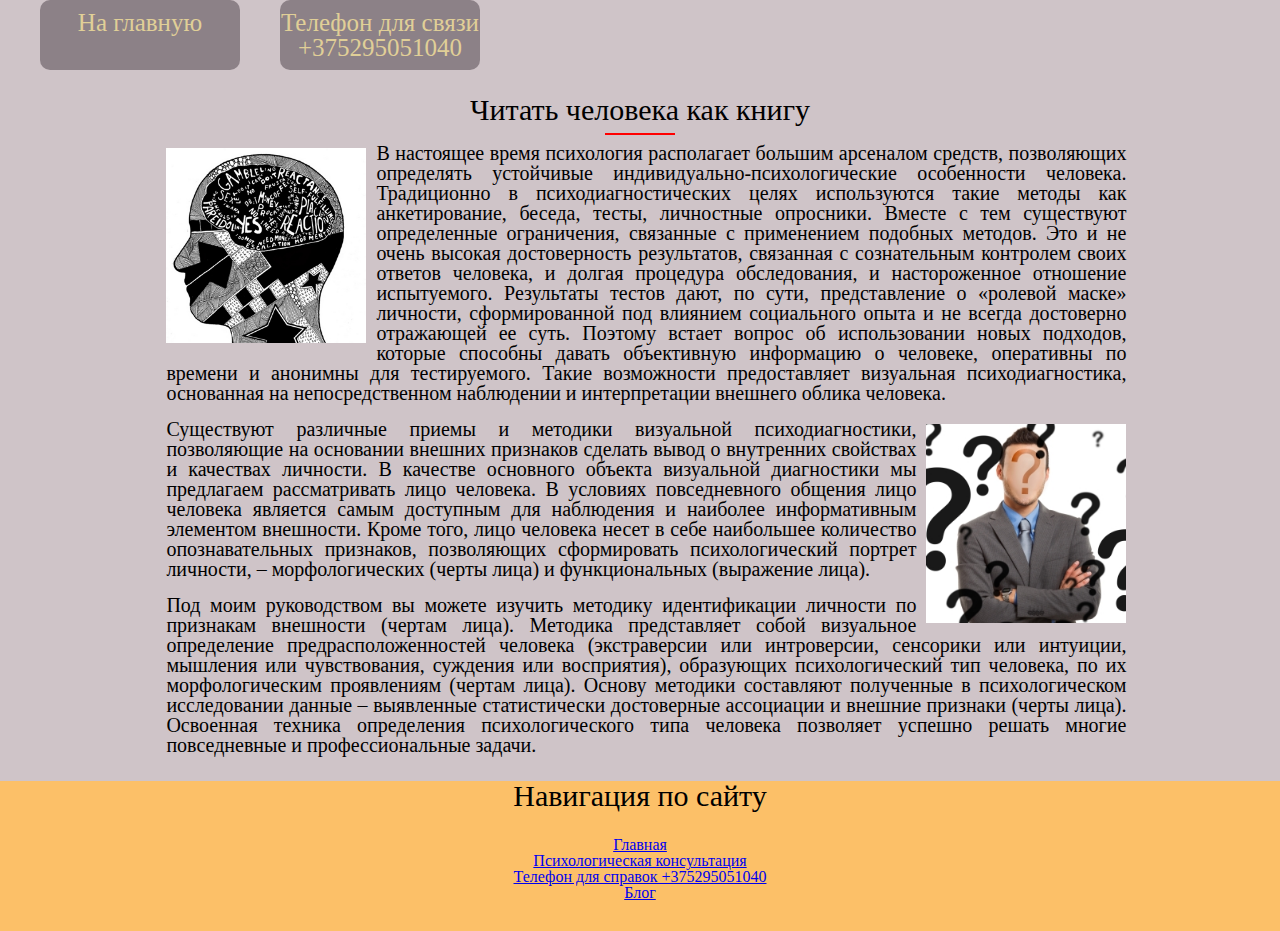
<file: Vizualnaia_psychodiagnostika.html>
<!DOCTYPE html>
<html>
<head>
<meta charset = "utf-8"/>
<title> Ваш психолог </title>
<link rel="stylesheet" href="style.css">
</head>
<body id="starting-page-roditel">
<div >
	<ul id="menu">
		<li id="menu-button"> <a href="index.html">На главную</a>
				
		</li>
		
		<li id="menu-button"><a href="#"> Телефон для связи +375295051040 </a> </li>
	</ul> 
</div>
<br/>
<br/>
<br/>
<br/>
<br/>
<div >

			<h1 id="about" > Читать человека как книгу </h1> 
			<hr>
			
					<p id="text"> <img src="img/свойства1.jpg" 
					width="200"  alt="Иллюстрация" align="left" vspace="5" hspace="5" id="picture-left"> 
					В настоящее время психология располагает большим арсеналом средств, позволяющих определять устойчивые индивидуально-психологические особенности человека. 
					Традиционно в психодиагностических целях используются такие методы как анкетирование, беседа, тесты, личностные опросники. 
					Вместе с тем существуют определенные ограничения, 
					связанные с применением подобных методов. Это и не очень высокая достоверность результатов, связанная с сознательным контролем своих ответов человека,
					и долгая процедура 
					обследования, и настороженное отношение испытуемого.
					Результаты тестов дают, по сути, представление о «ролевой маске» личности, сформированной под влиянием социального опыта 
					и не всегда достоверно отражающей ее суть. 
					Поэтому встает вопрос об использовании новых подходов, которые способны давать объективную информацию о человеке, оперативны по времени 
					и анонимны для тестируемого. 
					Такие возможности предоставляет визуальная психодиагностика, основанная на непосредственном наблюдении и интерпретации внешнего облика человека.
					</p>
					<br/>
					<p id="text"> <p id="text"> <img src="img/свойства2.jpg" 
					width="200"  alt="Иллюстрация" align="right" vspace="5" hspace="5" id="picture-right"> Существуют различные приемы и методики визуальной
					психодиагностики, позволяющие на основании внешних признаков сделать вывод о внутренних свойствах и качествах личности. 
					В качестве основного объекта визуальной диагностики мы предлагаем рассматривать лицо человека. В условиях повседневного общения 
					лицо человека является самым доступным для наблюдения и наиболее информативным элементом внешности. Кроме того, лицо человека несет в себе 
					наибольшее количество опознавательных признаков, позволяющих сформировать психологический портрет личности, – морфологических 
					(черты лица) и функциональных (выражение лица).</p>
					<br/>
					<p id="text"> Под моим руководством вы можете изучить методику идентификации личности по признакам внешности (чертам лица).  
					Методика представляет собой визуальное определение предрасположенностей человека (экстраверсии или интроверсии, сенсорики или интуиции, 
					мышления или чувствования, суждения или восприятия), образующих психологический тип человека, по их морфологическим проявлениям (чертам лица). 
					Основу методики составляют полученные в психологическом исследовании данные – выявленные статистически достоверные ассоциации и внешние признаки 
					(черты лица). Освоенная техника определения психологического типа человека позволяет успешно решать многие повседневные и профессиональные задачи.</p>
<br/>				

	</div>
		<div id="footer"> 
		<h2 id="h2">Навигация по сайту</h2> 
		<br/>
		<p id="p">
		<a href="index.html"> Главная </a>
			<br/>
			<a href="#"> Психологическая консультация </a>
			<br/>
			<a href="#">Телефон для справок +375295051040 </a>
			<br/>
			<a href="#">Блог </a>
			<br/>
		</p>
		<br/>
	</div>
</body>
</html>
</file>
<file: style.css>
/* http://meyerweb.com/eric/tools/css/reset/ 
   v2.0 | 20110126
   License: none (public domain)
*/

html, body, div, span, applet, object, iframe,
h1, h2, h3, h4, h5, h6, p, blockquote, pre,
a, abbr, acronym, address, big, cite, code,
del, dfn, em, img, ins, kbd, q, s, samp,
small, strike, strong, sub, sup, tt, var,
b, u, i, center,
dl, dt, dd, ol, ul, li,
fieldset, form, label, legend,
table, caption, tbody, tfoot, thead, tr, th, td,
article, aside, canvas, details, embed, 
figure, figcaption, footer, header, hgroup, 
menu, nav, output, ruby, section, summary,
time, mark, audio, video {
	margin: 0;
	padding: 0;
	border: 0;
	font-size: 100%;
	font: inherit;
	vertical-align: baseline;
}
/* HTML5 display-role reset for older browsers */
article, aside, details, figcaption, figure, 
footer, header, hgroup, menu, nav, section {
	display: block;
}
body {
	line-height: 1;
}

ol, ul {
	list-style: none;
}
blockquote, q {
	quotes: none;
}
blockquote:before, blockquote:after,
q:before, q:after {
	content: '';
	content: none;
}
table {
	border-collapse: collapse;
	border-spacing: 0;
}
#body{
	padding: 0;
	margin: 0;
	max-height: 100%;
	max-width: 100%;
	
}
#container{
	max-width:100%;
	max-height: 100px;
	
}

#starting-page{
	max-width: 100%;
	background-image: url(img/1.jpg);
	height: 650px;
}
#starting-page-roditel{
	background: #CFC4C8;
	height: 650px;
}
#starting-page-obschenie{
	background-image: url(img/1.jpg);
	height: 650px;
}

#starting-page-meneger{
	background-image: url(img/1.jpg);
	height: 650px;
}
#starting-page-komunikacii{
	background-image: url(img/1.jpg);
	height: 650px;
}
#starting-page-prodavcu{
	background-image: url(img/1.jpg);
	height: 650px;
}
#conteiner{
	position: fixed;
	width: 100%;
}

#nav{
	position: fixed;
	width: 960px;
	margin-left: 130px;
	background-color:;
}

#touch-menu{
	font-size: 25px;
	padding-top:10px;
	text-decoration: none;
	margin-bottom: 10px;
	color: #E0CF97;
	display: none;

	
}
#touch-menu:hover{
	margin-bottom: 10px;
	color: white;
	display: block;
}

#menu-button{
	margin-left: 40px;
	padding-top:10px;
	font-size: 25px;
	height:60px;
	width: 200px;
	text-align: center;
	float: left;
	display: block;
	text-decoration: none;
	background-color: rgb(73, 62, 70, 0.5);
	color: #E0CF97;
	position: relative;
	border-radius: 10px;
	border-color: #FCF9D6;
}
#menu-button a{
	text-decoration: none;
	margin-bottom: 10px;
	color: #E0CF97;
	display: block;
	
	
}
#menu li:hover{
	background-color: rgb(35, 24, 32, 0.7);
}
#menu li ul li{
	padding-top:20px;
	float: none;
	position: relative;
	margin-left: 0px;
	display: none;
	background-color: rgb(73, 62, 70, 0.9);
	color: #E0CF97;
}
#menu li:hover ul li{
	display: block;
}
#submenu{
	float: none;
	top: 0px;
	height: 90px;
	left: 200px;
	position: absolute;
	display: none;
	background-color: rgb(35, 24, 32, 0.7);
	border-radius: 10px;
	border-color: #FCF9D6;
}
#submenu-button{
	height: 70px;
	border-radius: 10px;
	display: block;
}
#b2{
	padding-bottom: 20px;
	border-radius: 10px;
	border-color: #FCF9D6;
}

#b2:hover #submenu {
	display: block;
	background-color: rgb(35, 24, 32, 0.7);
}
#b3{
	padding-bottom: 20px;
	border-radius: 10px;
	border-color: #FCF9D6;
}
#b3:hover #submenu2 {
	display: block;
	position: absolute;
	background-color: rgb(35, 24, 32, 0.7);
}
#submenu2{
	height: 110px;
	width: 300px;
	float: none;
	left: 200px;
	top: 0;
	position: absolute;
	display: none;
	background-color: rgb(35, 24, 32, 0.7);
	border-radius: 10px;
	border-color: #FCF9D6;
}
#submenu2-button {
	height: 90px;
	border-radius: 10px;
	display: block;
}
#yourpsy{
	
	margin-left:170px;
	height:500px;
	width: 960px;
	text-align: center;
	position: absolute;
}
#class1{
    text-align: center;
	font-size:100px;
	padding-top: 15px;
	padding-left: 15px;
	padding-right: 15px;
}
#class2{
	text-align: center;
	font-size:30px;
	padding-top: 15px;
	padding-left: 15px;
	padding-right: 15px;
}
#button{
	padding: 10px;
	font-size: 25px;
	border-radius: 15px;
	border-color: #FCF9D6;
	background-color: rgb(252, 192, 104, 0.9);
	max-width: 500px;
	max-height: 300px;
}
#text{
	width: 960px;	
	margin-left: 13%;
	margin-right: 13%;
	text-align: justify;
	font-size: 20px;
}
#about{
	text-align: center;
	font-size:30px;
	padding-top: 15px;
	padding-left: 15px;
	padding-right: 15px;
}

   hr {
	width: 70px;
    border: none; /* Убираем границу */
    background-color: red; /* Цвет линии */
    color: red; /* Цвет линии для IE6-7 */
    height: 2px; /* Толщина линии */
   }


}
#class3{
	font-size:50px;
	margin-top: 10px;
	color: black;
	text-align:center;
	margin-left:100px;
}
#footer{
	width: 100%;
	height: 150px;
	background: #FCC068;
	
}
#h2{
	text-align:center;
	margin: 10px;
	font-size: 30px;
	
}
#p{
	text-align: center;
	font-size:16px;
}
#dropdoun{
padding-left: 0px;
	
}
#lili{
	padding: 100px;
}
#picture-left{
	margin-right: 10px;
	margin-top: 5px;
	margin-bottom: 5px;
}
#picture-right{
	margin-left: 10px;
	margin-top: 5px;
	margin-bottom: 5px;
}
#patrofsite{
	text-align: center;
	font-size:25px;
	padding: 20px;
}
#consultation{
	width: 100%;
	height: 200px;
}
#phone{
	text-align: center;
	background-color: rgb (226, 209, 153, 0.4);
	font-size: 16px;
}

@media (max-width: 868px){
#nav{
	display: none;
}
#touch-menu{ display: block;}
#button{
	padding: 5px;
	font-size: 18px;
	border-radius: 5px;
	border-color: #FCF9D6;
	background-color: rgb(252, 192, 104, 0.9);
}
#class1{
    text-align: center;
	font-size:80px;
	padding-top: 10px;
	padding-left: 10px;
	padding-right: 10px;
}
#class2{
	text-align: center;
	font-size:25px;
	padding-top: 10px;
	padding-left: 10px;
	padding-right: 10px;
}
#text{
	max-width: 600px;	
	margin-left: 13%;
	margin-right: 13%;
	text-align: justify;
	font-size: 17px;
}
#about{
	text-align: center;
	font-size:20px;
	padding-top: 10px;
	padding-left: 10px;
	padding-right: 10px;
}
#menu-button{
	
	padding-top:4px;
	margin-left: 60px;
	font-size: 14px;
	height:40px;
	width: 120px;
	text-align: center;
	float: top;
	display: block;
	text-decoration: none;
	color: #E0CF97;
	position: relative;
}
}


@media (max-width: 568px){
#nav{
	display: none;
}
#touch-menu{ display: block;}
#button{
	padding: 5px;
	font-size: 12px;
	border-radius: 5px;
	border-color: #FCF9D6;
	background-color: rgb(252, 192, 104, 0.9);
}
#class1{
    text-align: center;
	font-size:60px;
	padding-top: 5px;
	padding-left: 5px;
	padding-right: 5px;
}
#class2{
	text-align: center;
	font-size:20px;
	padding-top: 5px;
	padding-left: 5px;
	padding-right: 5px;
}
#text{
	width: 300px;	
	margin-left: 13%;
	margin-right: 13%;
	text-align: justify;
	font-size: 16px;
}
#about{
	text-align: center;
	font-size:30px;
	padding-top: 15px;
	padding-left: 15px;
	padding-right: 15px;
}
#body{
	height: 4500px;
	max-width: 100%;
}
#consultation{
	width: 100%;
	height: 600px;
}
#menu-button{
	padding-top:4px;
	margin-left: 25px;
	font-size: 14px;
	height:35px;
	width: 120px;
	text-align: center;
	float: top;
	display: block;
	text-decoration: none;
	background-color: rgb(73, 62, 70, 0.9);
	color: #E0CF97;
	position: relative;
}
}
</file>
